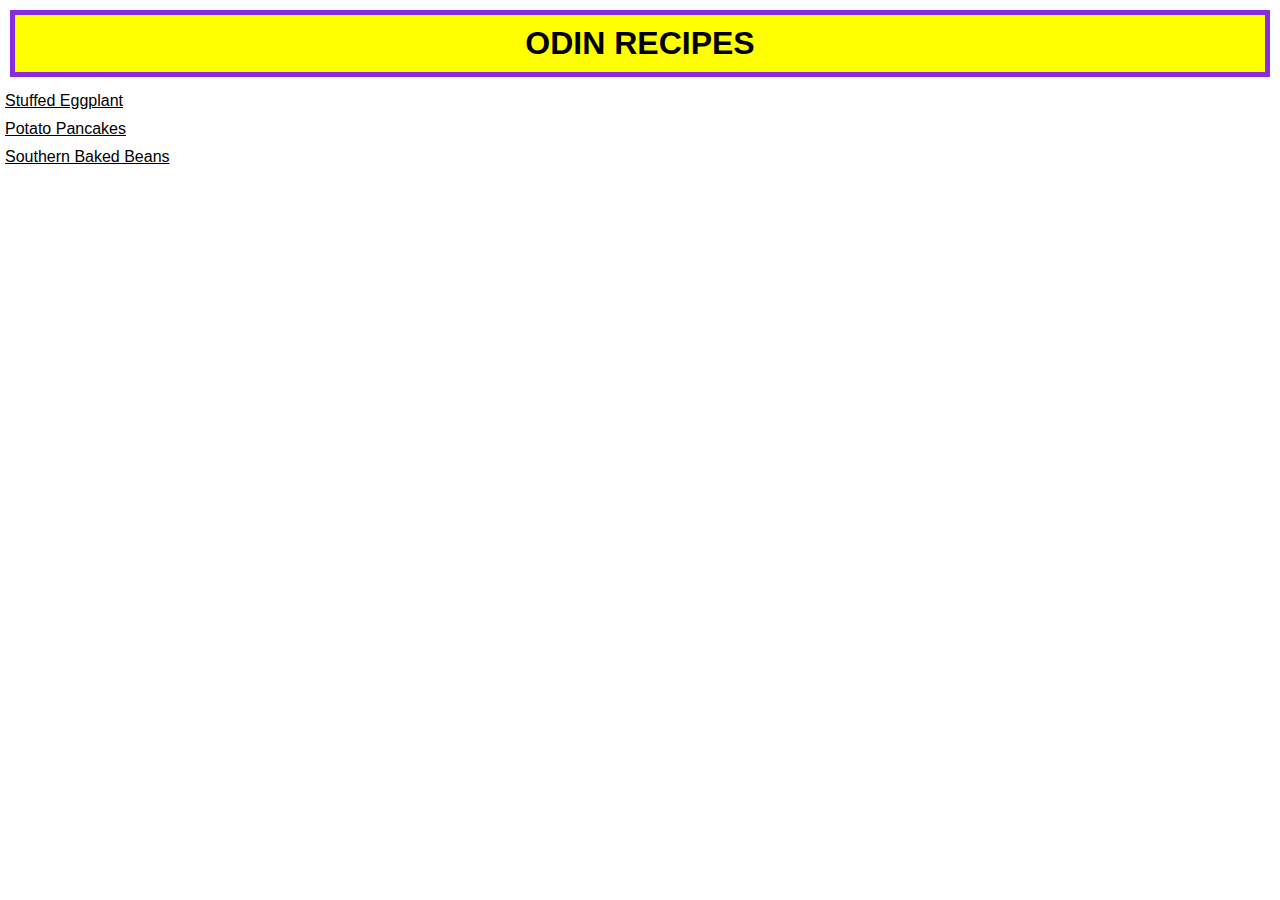
<file: index.html>
<!DOCTYPE html>
<html lang="en">

<head>
    <meta charset="UTF-8">
    <title>>Odin Recipes</title>
    <link rel="stylesheet" href="style.css">
</head>
<body>
    <h1>Odin Recipes</h1>
    <ul>
        <li><a href="recipes/stuffed-eggplant.html">Stuffed Eggplant</a></li>
        <li><a href="recipes/potato_pancakes.html">Potato Pancakes</a></li>
        <li><a href="recipes/southern_baked_beans.html">Southern Baked Beans</a></li>    
    </ul>
</body>
</html>
</file>
<file: style.css>
html {
    box-sizing: border-box;
  }
  
  *,
  *::before,
  *::after {
    box-sizing: inherit;
  }

* {
    margin: 0;
    padding: 0;
    font-family: sans-serif,
    serif,
    "Times New Roman";
    color: rgb(0,0,0);
}

h1, h2, h3, h4 {
    text-align: center;
    padding: 10px;
    border: 5px solid blueviolet;
    margin: 10px
}

h2, h3, h4 {
    
    font-weight: 900;
    background-color: aqua;  
}

h1 {
    background-color: #FFFF00;
    text-transform: uppercase;
}

img {
    height: auto;
    width: 500px;
    padding: 5px 5px;
    border: 5px dotted grey
}

p,
li {
    padding: 5px 5px;
}
</file>
